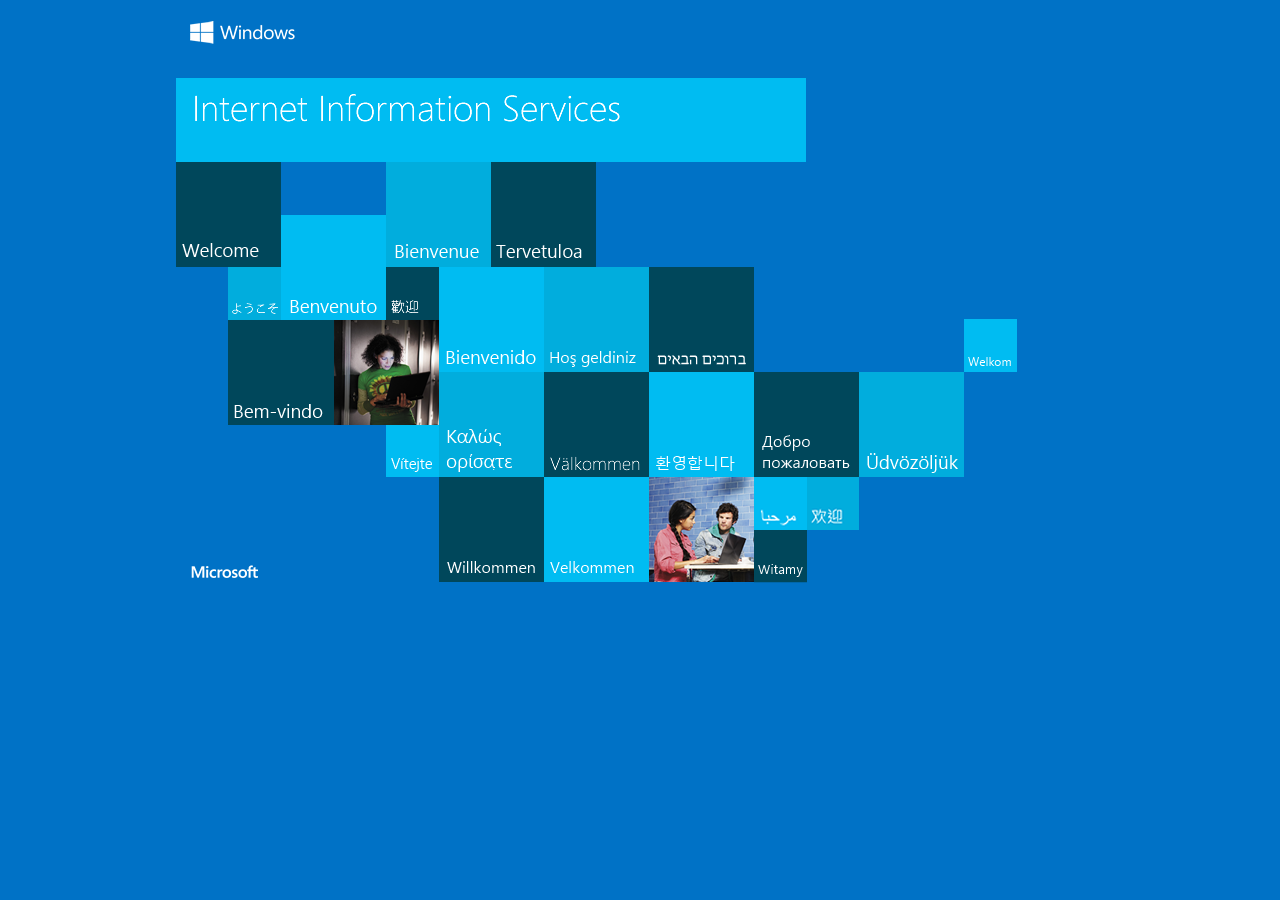
<file: iisstart.htm>
<!DOCTYPE html PUBLIC "-//W3C//DTD XHTML 1.0 Strict//EN" "http://www.w3.org/TR/xhtml1/DTD/xhtml1-strict.dtd">
<html xmlns="http://www.w3.org/1999/xhtml">
<head>
<meta http-equiv="Content-Type" content="text/html; charset=iso-8859-1" />
<title>IIS Windows</title>
<style type="text/css">
<!--
body {
	color:#000000;
	background-color:#0072C6;
	margin:0;
}

#container {
	margin-left:auto;
	margin-right:auto;
	text-align:center;
	}

a img {
	border:none;
}

-->
</style>
</head>
<body>
<div id="container">
<a href="http://go.microsoft.com/fwlink/?linkid=66138&amp;clcid=0x409"><img src="iis.png" alt="IIS" width="960" height="600" /></a>
</div>
</body>
</html>
</file>
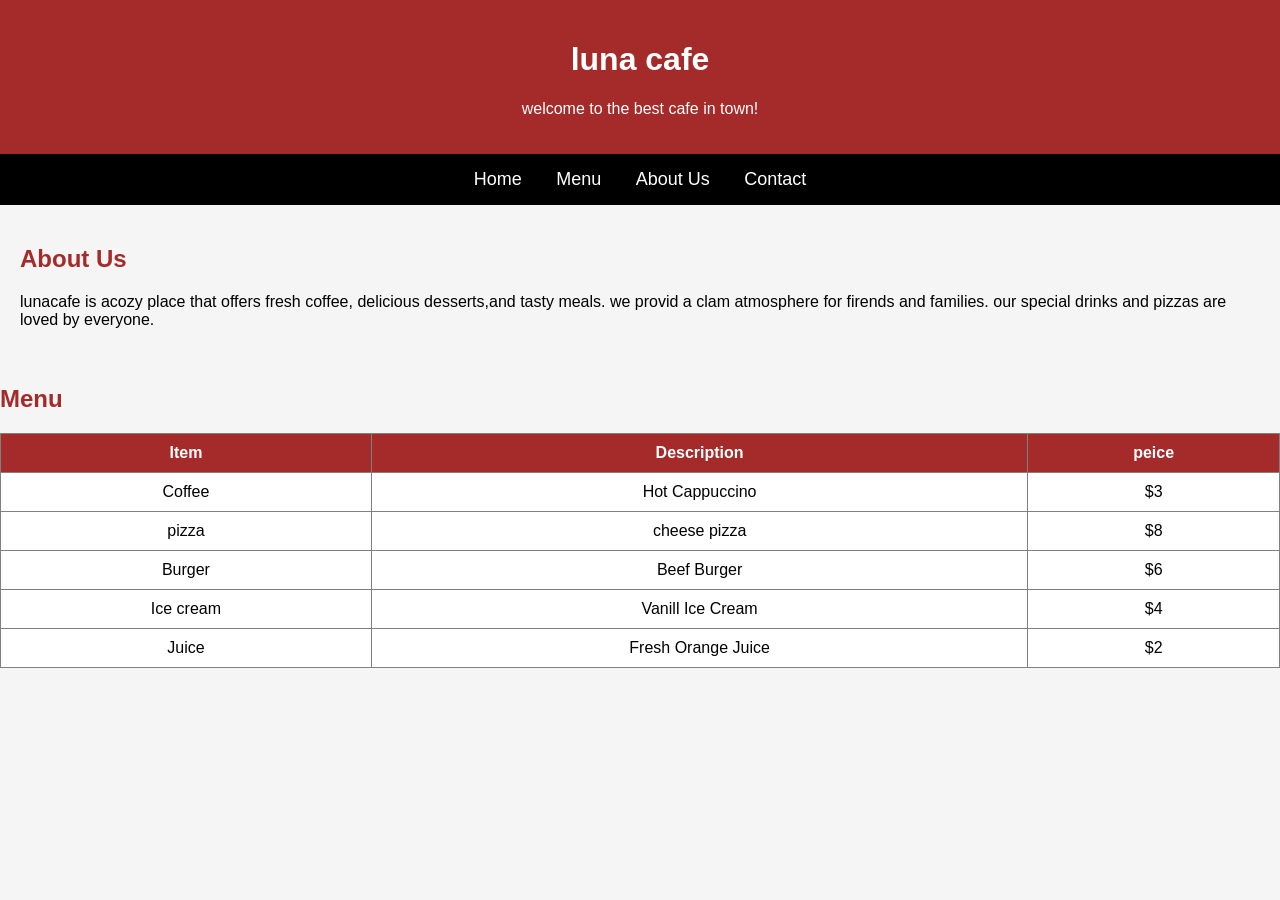
<file: Untitled-1.html>
<!doctype html>
<html lang="en">
<head>
<meta charset="utf-8">
<meta name="viewport"
content="width=device-width,initial-scale=1.0">
<title>luna cafe</title>
<link rel="stylesheet"href="style.css"
</head>
<body>
<header>
	<h1>luna cafe</h1>
	<p>welcome to the best cafe in town!</p>
</header>
<nav>
<a href="#">Home</a>
<a href="#">Menu</a>
<a href="#">About Us</a>
<a href="#">Contact</a>	
	</nav>
<section>
	<h2>About Us</h2>
	<p>
		lunacafe is acozy place that offers fresh coffee,
		delicious desserts,and tasty meals.
		we provid a clam atmosphere for firends and families.
		our special drinks and pizzas are loved by everyone.
	</p>
	</section>
	<h2>Menu</h2>
	<table border="1">
		<tr>
			<th>Item</th>
			<th>Description</th>
			<th>peice</th>
		</tr>
		<tr>
			<td>Coffee</td>
			<td>Hot Cappuccino</td>
			<td>$3</td>
		</tr>
		<tr>
			<td>pizza</td>
			<td>cheese pizza</td>
			<td>$8</td>
		</tr>
		<td>Burger</td>
		<td>Beef Burger</td>
		<td>$6</td>
		</tr>
	<tr>
		<td>Ice cream</td>
		<td>Vanill Ice Cream</td>
		<td>$4</td>
	</tr>
	<tr>
		<td>Juice</td>
		<td>Fresh Orange Juice</td>
		<td>$2</td>
	</tr>
	</table>
	</section>
	
</body>
</file>
<file: style.css>
body {

    font-family: Arial;

    background-color: #f5f5f5;

    margin: 0;

    padding: 0;

}

header {

    background-color: brown;

    color: white;

    text-align: center;

    padding: 20px;

}

nav {

    background-color: black;

    padding: 15px;

    text-align: center;

}

nav a {

    color: white;

    margin: 15px;

    text-decoration: none;

    font-size: 18px;

}

section {

    padding: 20px;

}

h2 {

    color: brown;

}

table {

    width: 100%;

    border-collapse: collapse;

    background-color: white;

}

th, td {

    padding: 10px;

    text-align: center;

}

th {

    background-color: brown;

    color: white;

}

img {

    margin: 10px;

    border-radius: 10px;

}

form input, textarea {

    width: 300px;

    padding: 10px;

}

input[type="submit"] {

    background-color: brown;

    color: white;

    border: none;

    cursor: pointer;

}
</file>
